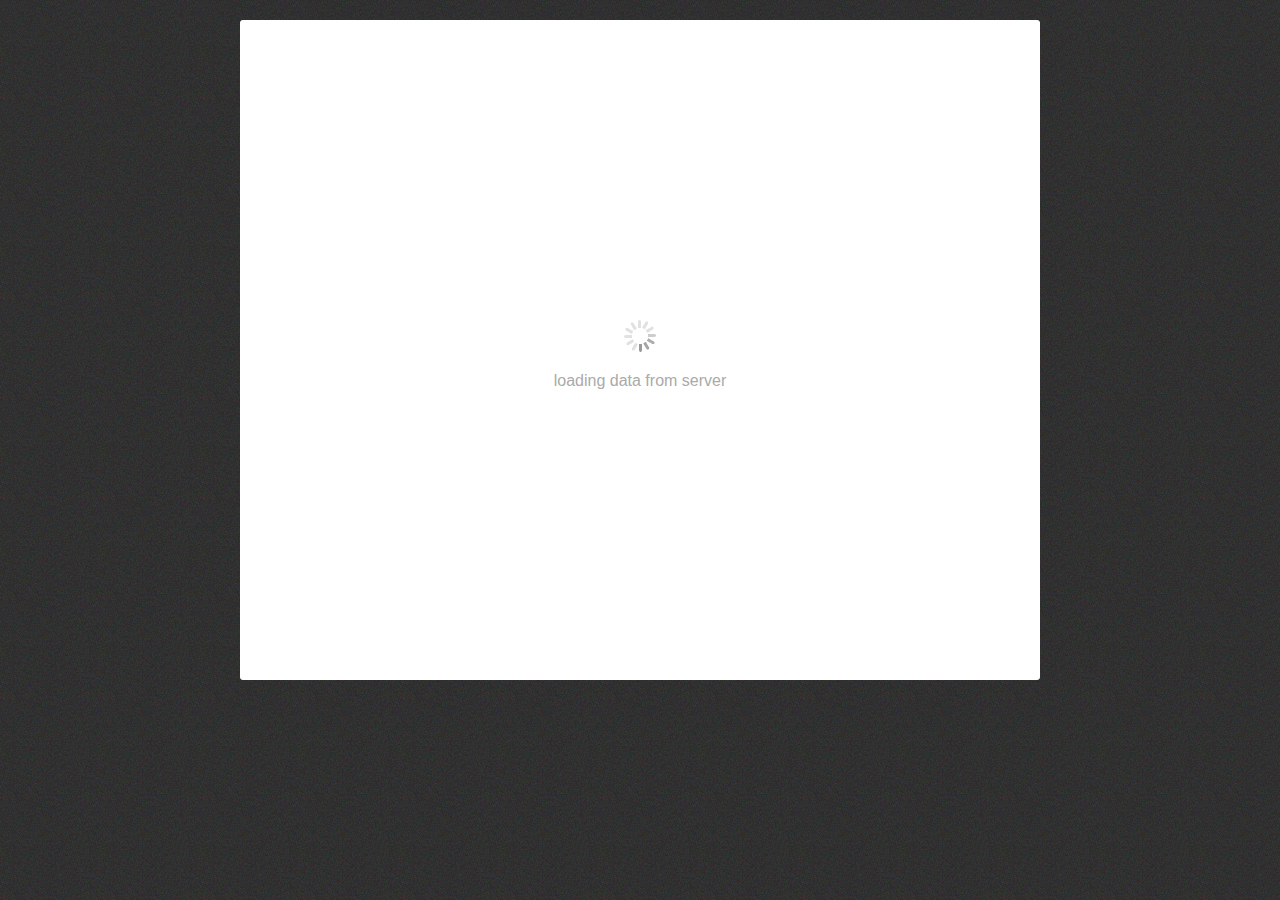
<file: index.html>
<!doctype html>

<!--

Animation.io, an interactive and extendable animation framework

official website: http://animation.io
support group: http://group.animation.io
open source code: https://github.com/mehreinfach/animation.io
a project by Mehreinfach: http://mehreinfach.de

-->

<html>
	<head>
		<title>Animation Framework</title>
		<meta http-equiv="Content-Type" content="text/html; charset=UTF-8"/>
		<meta name="apple-mobile-web-app-capable" content="yes">
		<meta name="apple-mobile-web-app-status-bar-style" content="black-translucent">
		<meta http-equiv="X-UA-Compatible" content="IE=edge"/>
		<link rel="stylesheet" type="text/css" href="animationframework/css/core.css" charset="utf-8">
		<link rel="stylesheet" type="text/css" href="css/custom.css" charset="utf-8">

		<!--<script src="http://remote-tilt.com/js/device-motion-polyfill.js"></script>-->

		<!-- animation core: -->
		<script src="animationframework/js/core/animation-object.js"></script>
		<script src="animationframework/js/core/animation-scaling.js"></script>
		<script src="animationframework/js/core/animation-loading.js"></script>
		<script src="animationframework/js/core/animation-scenehandling.js"></script>
		<script src="animationframework/js/core/faders.js"></script>
		<script src="animationframework/js/core/actor.js"></script>
		<script src="animationframework/js/core/reaction.js"></script>
		<script src="animationframework/js/core/helpers.js"></script>
		<script src="animationframework/js/core/scene.js"></script>
		<script src="animationframework/js/plugins/imageactor.js"></script>
		<script src="animationframework/js/plugins/videoactor.js"></script>
		<script src="animationframework/js/core/plugin.js"></script>
		<script src="animationframework/js/core/eventhandling.js"></script>
		<script src="animationframework/js/core/array-extension.js"></script>
		<script src="animationframework/js/core/browserdetection.js"></script>
		<script src="animationframework/js/core/identity.js"></script>
		<script src="animationframework/js/core/ajax.js"></script>

		<!-- animation configuration -->
		<script src="animationframework/js/animationconfig.js"></script>

		<!-- animation plugins: -->
		<script src="animationframework/js/plugins/waves.js"></script>
		<script src="animationframework/js/plugins/appears.js?t=2"></script>
		<script src="animationframework/js/plugins/moves.js"></script>
		<script src="animationframework/js/plugins/movesto.js"></script>
		<script src="animationframework/js/plugins/swings.js"></script>
		<script src="animationframework/js/plugins/pulsates.js"></script>
		<script src="animationframework/js/plugins/dissolves.js"></script>
		<script src="animationframework/js/plugins/rotates.js"></script>
		<script src="animationframework/js/plugins/plays.js"></script>
		<script src="animationframework/js/plugins/drifts.js"></script>
		<script src="animationframework/js/plugins/shakes.js"></script>
		<script src="animationframework/js/plugins/links.js"></script>
		<script src="animationframework/js/plugins/resetreactions.js"></script>
		<script src="animationframework/js/plugins/resetbehaviors.js"></script>
		<script src="animationframework/js/plugins/togglestext.js"></script>
		<script src="animationframework/js/plugins/passestouchthrough.js"></script>
		<script src="animationframework/js/plugins/clonesmovement.js"></script>
		<script src="animationframework/js/plugins/counts.js"></script>
		 <script src="animationframework/js/plugins/hastext.js"></script>
		<script src="animationframework/js/plugins/multiplechoice.js"></script>
		<script src="animationframework/js/plugins/changesimagesrc.js"></script>
		<script src="animationframework/js/plugins/circles.js"></script>
		<script src="animationframework/js/plugins/popup.js"></script>
		<script src="animationframework/js/plugins/layers.js"></script>
		<script src="animationframework/js/plugins/bounces.js"></script>
		<script src="animationframework/js/plugins/videoplay.js"></script>
		<script src="animationframework/js/plugins/videopause.js"></script>
		<script src="animationframework/js/plugins/sync.js"></script>
		<script src="animationframework/js/plugins/scrollbarvisibility.js"></script>
    <script src="animationframework/js/plugins/scrollsto.js"></script>

    <!-- metascripts -->
    <script src="animationframework/js/meta/quiz.js"></script>

		<!-- your scenes: -->
		<script src="scenes/scene0.js"></script>
		<script src="scenes/scene1.js"></script>
		<script src="scenes/scene2.js"></script>
		<script src="scenes/scene3.js"></script>
		<script src="scenes/scene4.js"></script>
		<script src="scenes/scene5.js"></script>
		<script src="scenes/scene6.js"></script>
		<script src="scenes/scene7.js"></script>
		<script src="scenes/scene8.js"></script>
		<script src="scenes/scene9.js"></script>
		<script src="scenes/scene10.js"></script>
		<script src="scenes/scene11.js"></script>
		<script src="scenes/scene12.js"></script>
		<script src="scenes/scene13.js"></script>
		<script src="scenes/scene14.js"></script>
		<script src="scenes/scene15.js"></script>
		<script src="scenes/scene16.js"></script>
		<script src="scenes/scene17.js"></script>
		<script src="scenes/scene18.js"></script>
		<script src="scenes/scene19.js"></script>
		<script src="scenes/scene20.js"></script>
		<script src="scenes/scene21.js"></script>
		<script src="scenes/scene22.js"></script>
		<script src="scenes/scene23.js"></script>
		<script src="scenes/scene24.js"></script>
		<script src="scenes/scene25.js"></script>
		<script src="scenes/scene26.js"></script>
		<script src="scenes/scene27.js"></script>
	</head>

	<!-- preload files for scene0: -->
	<div id="preload" style="display: none;">
	</div>

	<body>
		<noscript>
			<div id="minimalistic" class="minimalistic">
				<img src="images/fallback.gif">
			</div>
		</noscript>
		<div id="backupdiv" style="display:none;" class="minimalistic">
			<img src="images/fallback.gif">
		</div>

		<div id="animframe" style="width: 800px; height: 660px !important; margin: 20px auto;"></div>

		<script>
			developermode = true;
			// loadAnimation('Animation Framework', 800, 600, 'scene0', 60, 960, 40, 600);
			loadAnimationInto('Animation Framework', 'animframe', 'scene0', 800, 660);
		</script>
		</body>
</html>
</file>
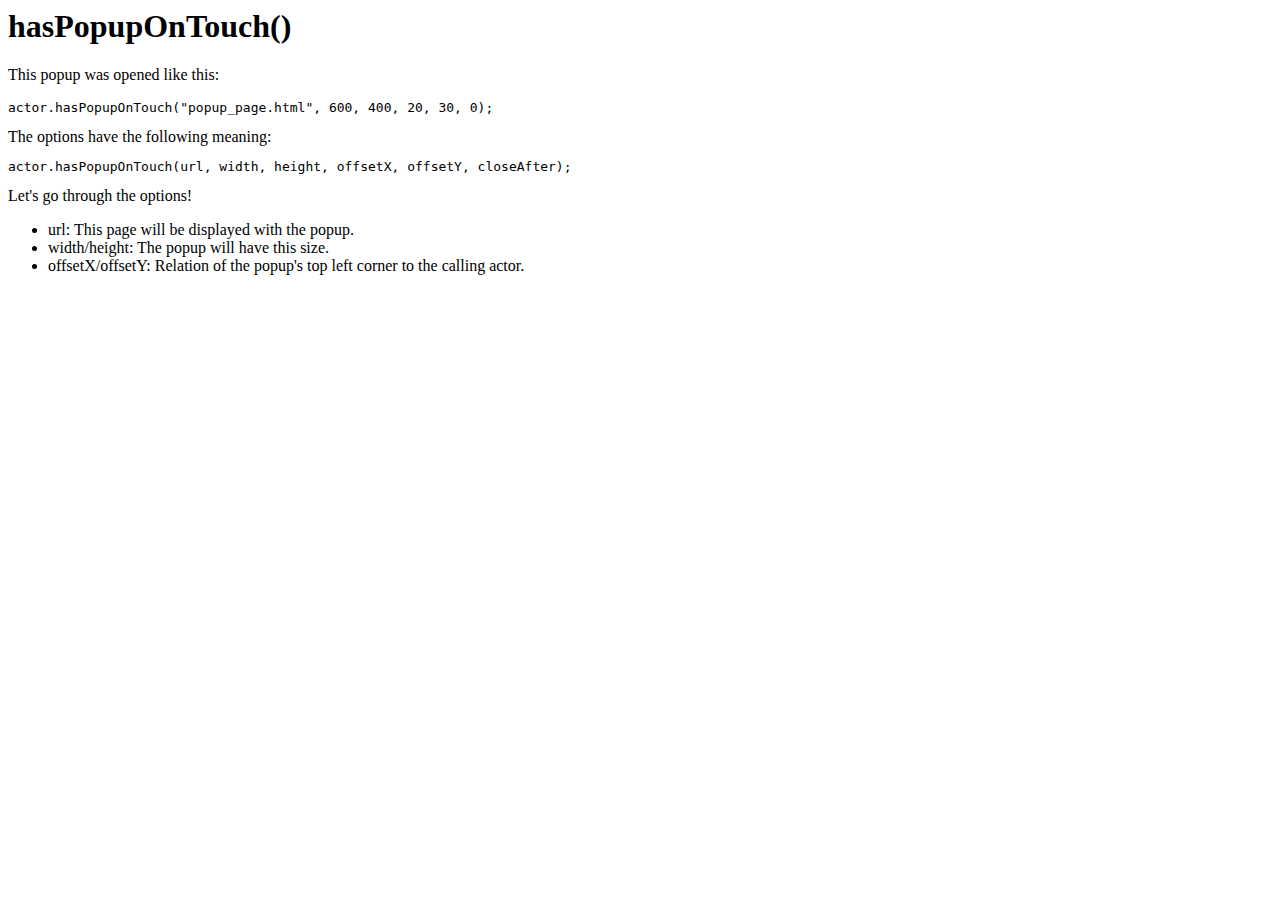
<file: popup_page.html>
<html>
<head>
  <title>Popup Page</title>
</head>
<body>
  <h1>hasPopupOnTouch()</h1>
  <p>
    This popup was opened like this:
    <pre>actor.hasPopupOnTouch("popup_page.html", 600, 400, 20, 30, 0);</pre>
    The options have the following meaning: 
    <pre>actor.hasPopupOnTouch(url, width, height, offsetX, offsetY, closeAfter);</pre>
    Let's go through the options!
    <ul>
      <li>url: This page will be displayed with the popup.</li>
      <li>width/height: The popup will have this size.</li>
      <li>offsetX/offsetY: Relation of the popup's top left corner to the calling actor.</li>
    </ul>
  </p>
</body>
</html>
</file>
<file: animationframework/css/core.css>
body {
  -webkit-text-size-adjust: none; }

div, img {
  user-select: none;
  -webkit-user-select: none;
  -moz-user-select: none; }

#animationwrapper {
  position: relative;
  overflow: hidden; }

.stage {
  overflow: scroll;
  position: static; }

.scene {
  position: static; }
  .scene > * {
    position: absolute; }

.text {
  position: absolute;
  z-index: 1000; }
  .text.black {
    color: black; }
  .text.small {
    font-size: 20px;
    line-height: 27px; }
  .text a {
    color: #53f; }

.navigation {
  -webkit-transition: opacity 0.6s ease-in;
  -moz-transition: opacity 0.6s ease-in;
  -o-transition: opacity 0.6s ease-in;
  transition: opacity 0.6s ease-in; }

.popupdiv {
  position: relative;
  z-index: 1000000;
  text-align: right;
  overflow: visible; }
  .popupdiv .iframe {
    border: 1px solid #dddddd;
    background-color: #fff;
    z-index: 1000001;
    position: absolute;
    top: 0;
    left: 0;
    margin: 0; }
  .popupdiv .closer {
    background-color: #fff;
    -webkit-border-top-left-radius: 5px;
    -webkit-border-top-right-radius: 5px;
    -moz-border-radius-topleft: 5px;
    -moz-border-radius-topright: 5px;
    border-top-left-radius: 5px;
    border-top-right-radius: 5px;
    border: 1px solid #ddd;
    border-bottom: none;
    color: #aaa;
    font-size: 30px;
    width: 30px;
    height: 30px;
    display: inline-block;
    text-align: center;
    font-weight: bold;
    line-height: 30px;
    z-index: 1000002;
    text-decoration: none;
    position: relative;
    top: -32px;
    right: 0; }

.transfer {
  background-color: #fff;
  color: #000;
  min-width: 300px;
  min-height: 230px;
  margin-top: 25px; }
</file>
<file: css/custom.css>
/* =========================================================== */
/* TEXT STYLING */
.text {
  font-size: 20px;
  line-height: 30px;
  font-family: Helvetica, Arial, "Nimbus Sans L", "Liberation Sans", sans-serif;
  display: block;
  padding: 5px 15px;
  margin: -5px -15px;
  background: rgba(255, 255, 255, 0.4);
  -webkit-border-radius: 5px;
  -moz-border-radius: 5px;
  border-radius: 5px; }
  .text.grey, .text .grey {
    color: #aaa; }
  .text.black, .text .black {
    color: #000; }
  .text.small, .text .small {
    font-size: 18px;
    line-height: 24px; }
  .text p {
    padding: 0;
    margin: 20px 0; }
  .text.center, .text .center {
    text-align: center; }
  .text a {
    color: #33e;
    text-decoration: none; }
  .text.title, .text .title {
    font-weight: 700;
    font-size: 150%; }

/* =========================================================== */
/* BACKGROUND AND STAGE */
body {
  /* the page itself */
  background-color: #111;
  background-image: url(../images/texture.jpg);
  padding: 0;
  margin: 0; }

.stage {
  /* the whole visible animation */
  background-color: white;
  -webkit-box-shadow: 7px 7px 20px 5px rgba(0, 0, 0, 0.6);
  box-shadow: 7px 7px 20px 5px rgba(0, 0, 0, 0.6);
  -webkit-border-radius: 3px;
  -moz-border-radius: 3px;
  border-radius: 3px; }

/* =========================================================== */
/* FALLBACK */
.minimalistic {
  text-align: center; }

/* =========================================================== */
/* WAITING-GIF */
#waitingdiv {
  position: relative;
  text-align: center;
  font-family: 'Helvetica Neue', 'Arial', sans-serif;
  color: #aaa;
  height: 100px;
  top: 280px; }
  #waitingdiv img {
    margin: 20px auto;
    display: block; }

/* =========================================================== */
/* COUNTER & TEXT IN SCENE 17 */
.counter {
  padding-top: 20px;
  width: 240px;
  text-align: center;
  font-family: sans-serif;
  font-size: 20px; }

.hastext {
  text-align: center;
  font-family: sans-serif;
  font-size: 20px; }

.hastext .inner {
  margin: 25px 5px;
  font-size: 16px;
  line-height: 22px;
  font-family: sans-serif; }

.button .inner {
  text-align: left;
  color: #fff;
  font-size: 17pt;
  line-height: 17pt;
  margin-top: 30px;
  margin-left: 10px;
  font-weight: normal; }

/* =========================================================== */
/* CUSTOM CLASS AND ID IN SCENE 21 */
.blueborder {
  border: 3px solid blue; }
  .blueborder > * {
    text-align: center; }

.redborder {
  border: 3px solid red; }

#blackborder {
  border: 3px solid black; }

.scene21text {
  width: 300px;
  border: 1px solid #ccc; }

.scene21actortext {
  color: #000;
  text-shadow: 1px 1px rgba(255, 255, 255, 0.7);
  text-align: center !important;
  width: 242px;
  padding-top: 10px; }
</file>
